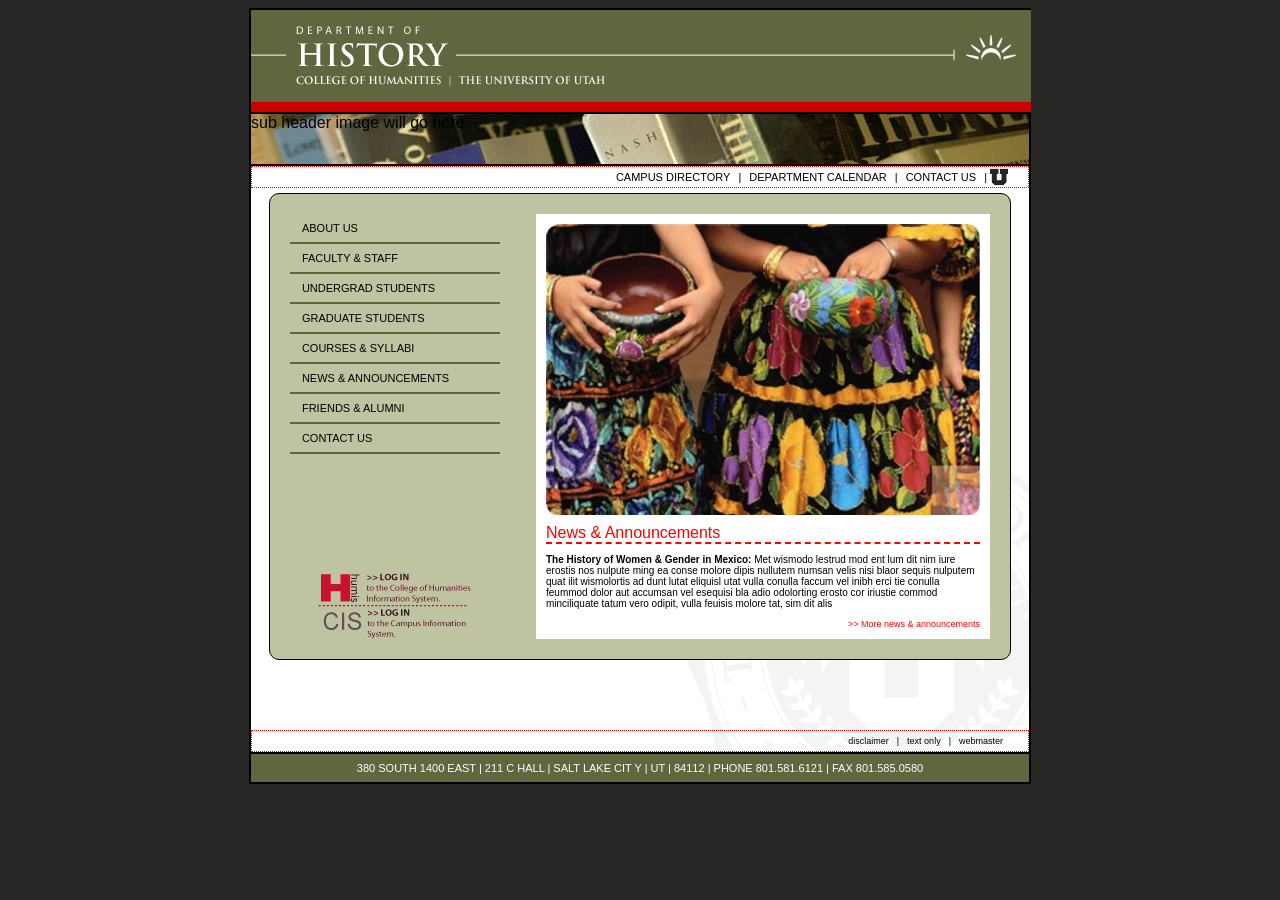
<file: HUMIS/index.html>
<!DOCTYPE html>
<html lang="en">
<head>
    <meta charset="UTF-8">
    <title>HUMIS Homepage</title>
    <link rel="stylesheet" href="stylesheet.css">
</head>

<body>
<div id="parent"><!-- all this is the markup -->
    <section>
        <img src="files/historyHome.gif" alt="University of Utah Department of History"
             style="display: block;"/>
    </section>

    <section class="sub-head">
        sub header image will go here
    </section>

    <section class="main-content-area">
        <nav class="secondary">
            <a href="#">campus directory</a>|
            <a href="#">department calendar</a>|
            <a href="#">contact us</a> |
            <img src="files/u_small.gif" alt="University of Utah"/>
        </nav>

        <section class="brown-box">
            <div class="left-side">
                <nav>
                    <a href="#">About Us</a>
                    <a href="#">Faculty &amp; Staff</a>
                    <a href="#">Undergrad Students</a>
                    <a href="#">Graduate Students</a>
                    <a href="#">Courses &amp; Syllabi</a>
                    <a href="#">News &amp; Announcements</a>
                    <a href="#">Friends &amp; Alumni</a>
                    <a href="#">Contact Us</a>
                </nav>

                <div class="links">
                    <img src="files/login-cis.gif" alt="Login to CIS"/>
                    <img src="files/login-humis.gif" alt="Log into HUMIS"/>
                </div>
            </div>

            <div class="right-side">
                <img src="files/women_w_pottery.jpg" alt="Women w pottery"/>

                <h4>News &amp; Announcements</h4>

                <p>
                    <strong>The History of Women & Gender in Mexico:</strong> Met wismodo lestrud mod ent lum dit
                    nim iure erostis nos nulpute ming ea conse molore dipis nullutem numsan velis nisi blaor
                    sequis nulputem quat ilit wismolortis ad dunt lutat eliquisl utat vulla conulla faccum vel
                    inibh erci tie conulla feummod dolor aut accumsan vel esequisi bla adio odolorting erosto
                    cor iriustie commod minciliquate tatum vero odipit, vulla feuisis molore tat, sim dit alis
                </p>

                <div class="more">
                    <a href="#">>> More news &amp; announcements</a>
                </div>
            </div>
        </section>

        <nav class="secondary bottom">
            <a href="#">disclaimer</a>|
            <a href="#">text only</a>|
            <a href="#">webmaster</a>
        </nav>
    </section>

    <section class="footer"><!-- section.footer -->
        380 SOUTH 1400 EAST | 211 C HALL | SALT LAKE CIT Y | UT | 84112 | PHONE 801.581.6121 | FAX 801.585.0580
    </section>
</div>
</body>
</html>
</file>
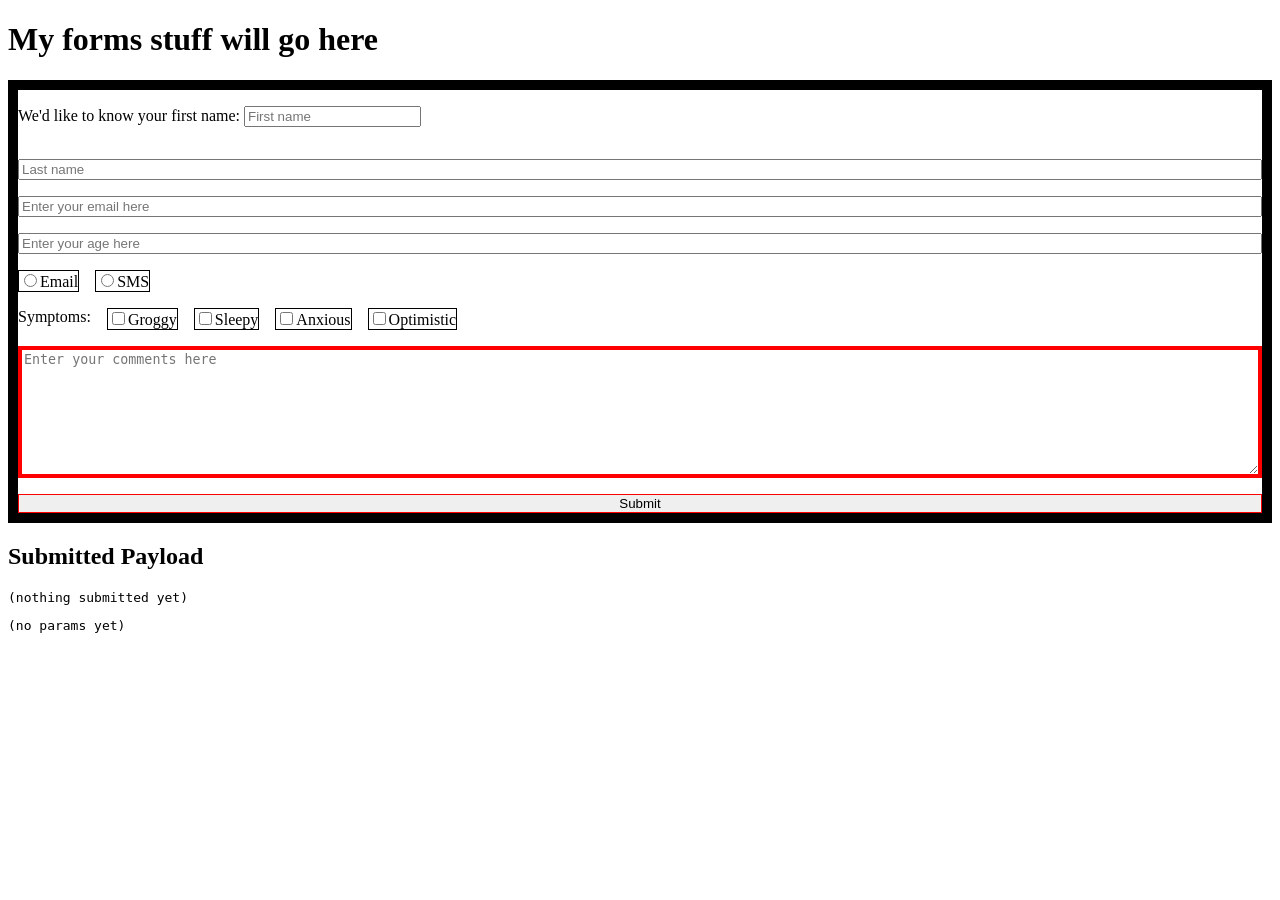
<file: AdvancedTopics/forms.html>
<!DOCTYPE html>
<html lang="en">
<head>
    <meta charset="UTF-8">
    <title>Forms practice</title>
    <style>
        body {
            form {
                display: flex;
                border: 10px solid black;
                flex-direction: column;
                gap: 1rem;

                input {
                    /*border: 1px dashed black;*/
                    /*margin-bottom: 1rem;*/
                }

                div.choices {
                    display: flex;
                    gap: 1rem;

                    label {
                        border: 1px solid black;
                    }
                }

                input.button {
                    border: 1px solid red;
                }

                textarea.textarea {
                    border: 4px solid red;
                }
            }
        }
    </style>
</head>

<body>
<h1>My forms stuff will go here</h1>

<form method="get">
    <p>
        <label for="firstName">We'd like to know your first name:</label>
        <input type="text" id="firstName" name="firstname" placeholder="First name" required>
    </p>

    <input type="text" name="lastname" placeholder="Last name" required>
    <input type="email" name="email" placeholder="Enter your email here" required>
    <input type="number" name="age" placeholder="Enter your age here" max="10" required>

    <!-- radio button example here -->
    <div class="choices">
        <label for="email">
            <input type="radio" id="email" name="contactMethod" value="email">Email
        </label>

        <label for="phone">
            <input type="radio" id="phone" name="contactMethod" value="sms">SMS
        </label>
    </div>

    <!-- checkbox button example here -->
    <div class="choices">
        Symptoms:
        <label><input type="checkbox" name="symptoms" value="groggy">Groggy</label>
        <label><input type="checkbox" name="symptoms" value="sleepy">Sleepy</label>
        <label><input type="checkbox" name="symptoms" value="anxious">Anxious</label>
        <label><input type="checkbox" name="symptoms" value="optimistic">Optimistic</label>
    </div>

    <textarea class="textarea" name="comments" placeholder="Enter your comments here" rows="8"></textarea>

    <input type="submit" value="Submit" class="button">
</form>

<h2>Submitted Payload</h2>
<div class="results">
    <pre id="output">(nothing submitted yet)</pre>
    <pre id="params">(no params yet)</pre>
</div>
</body>

<script>
    const form = document.querySelector("form");
    const output = document.getElementById("output");
    const params = document.getElementById("params");

    form.addEventListener("submit", function (e) {
        e.preventDefault();

        const formData = new FormData(form);
        const urlParams = new URLSearchParams(formData);

        const data = {};

        for (let [key, value] of formData.entries()) {
            if (data[key]) {
                if (!Array.isArray(data[key])) {
                    data[key] = [data[key]];
                }
                data[key].push(value);
            } else {
                data[key] = value;
            }
        }

        output.textContent = JSON.stringify(data, null, 2);
        params.textContent = urlParams.toString();
    });
</script>
</html>
</file>
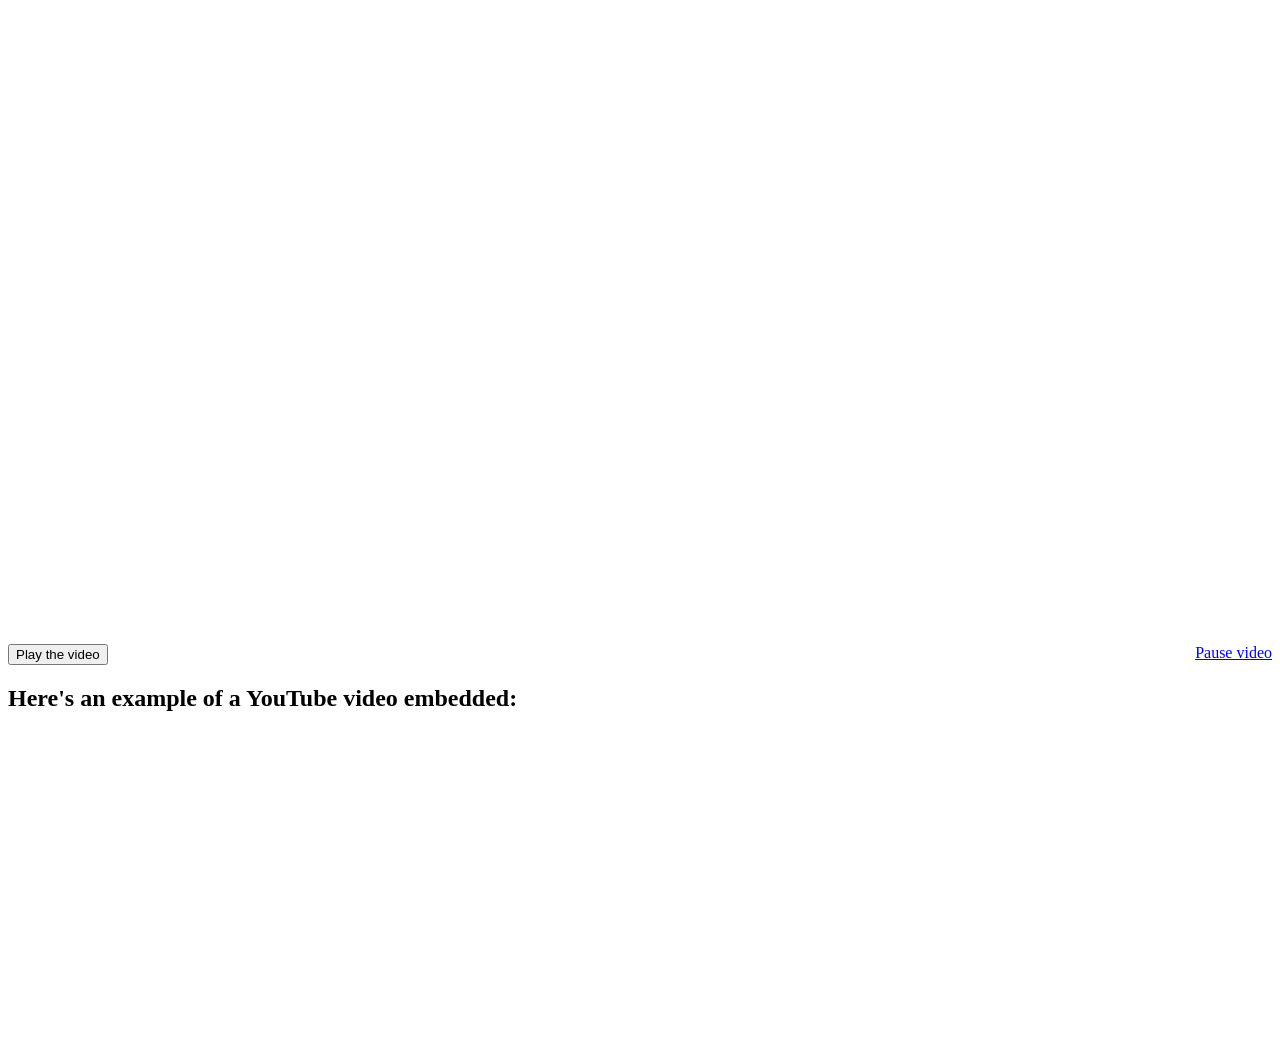
<file: AdvancedTopics/media-example.html>
<!DOCTYPE html>
<html lang="en">
<head>
    <meta charset="UTF-8">
    <title>Embedded Video exercise</title>

    <style>
        video {
            width: 100%;
        }

        div.controls {
            display: flex;
            justify-content: space-between;
        }
    </style>
</head>
<body>

<video id="myVideo">
    <source src="1416529-hd_1280_720_30fps.mp4" type="video/mp4">
</video>

<div class="controls">
    <button onclick="playVideo()">Play the video</button>

    <a href="#" onclick="pauseVideo()">Pause video</a>
</div>


<h2>Here's an example of a YouTube video embedded:</h2>

<iframe width="560" height="315" src="https://www.youtube.com/embed/pcfvn8PvLJ0?si=HRv1wzgCiNuS9Eta"
        title="YouTube video player" frameborder="0"
        allow="accelerometer; autoplay; clipboard-write; encrypted-media; gyroscope; picture-in-picture; web-share"
        referrerpolicy="strict-origin-when-cross-origin" allowfullscreen></iframe>

</body>

<script>
    const myVideo = document.getElementById('myVideo');

    function playVideo() {
        myVideo.play();
    }

    function pauseVideo() {
        myVideo.pause();
    }
</script>
</html>
</file>
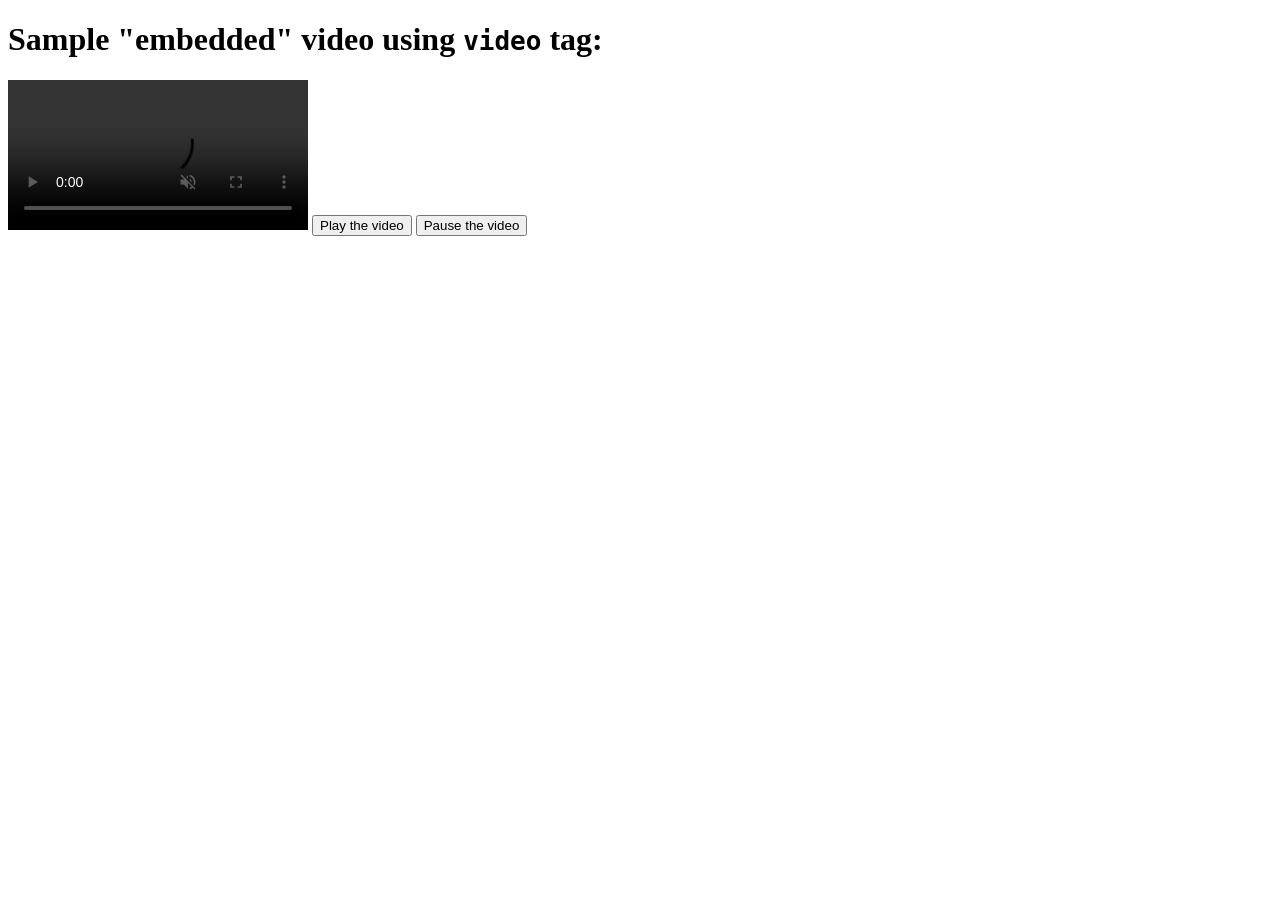
<file: AdvancedTopics/media.html>
<!DOCTYPE html>
<html lang="en">
<head>
    <meta charset="UTF-8">
    <title>Working with Media</title>
</head>
<body>

<h1>Sample "embedded" video using <code>video</code> tag:</h1>
<video controls autoplay muted loop id="myVideo">
    <source src="1416529-hd_1280_720_30fps.mp4" type="video/mp4">
</video>

<button id="playVideo" onclick="playVideo()">Play the video</button>
<button id="pauseVideo" onclick="pauseVideo()">Pause the video</button>
</body>

<script>
    var video = document.getElementById("myVideo");

    function playVideo() {
        video.play();
    }

    function pauseVideo() {
        video.pause();
    }
</script>
</html>
</file>
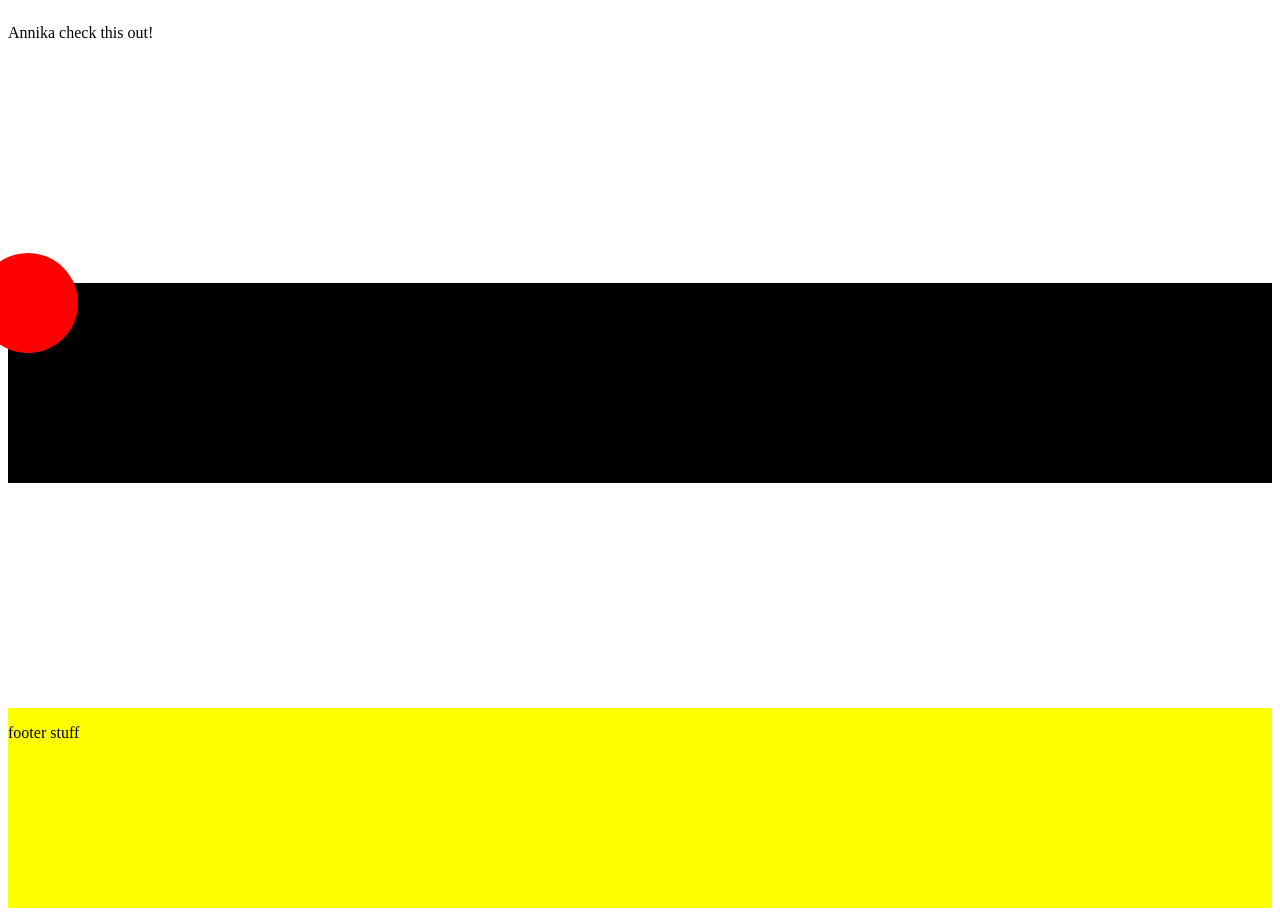
<file: AdvancedTopics/relative-positioning.html>
<!DOCTYPE html>
<html lang="en">
<head>
    <meta charset="UTF-8">
    <title>Relative Positioning</title>

    <style>

        div.container {
            display: flex;
            flex-direction: column;
            justify-content: space-between;
            height: 100vh;

            p {
                z-index: 100;
            }

            .black-box {
                height: 200px;
                background: black;
                position: relative;

                .circle {
                    z-index: 1;
                    border-radius: 50%;
                    background-color: red;
                    height: 100px;
                    width: 100px;
                    position: absolute;
                    left: -30px;
                    top: -30px;
                    /*right: 0;*/
                    /*bottom: 0;*/
                }
            }

            footer {
                background-color: yellow;
                height: 200px;
            }
        }

    </style>
</head>
<body>
<div class="container">

    <p>Annika check this out!</p>

    <div class="black-box">
        <div class="circle"></div>
    </div>

    <footer>
        <p>footer stuff</p>
    </footer>
</div>
</body>
</html>
</file>
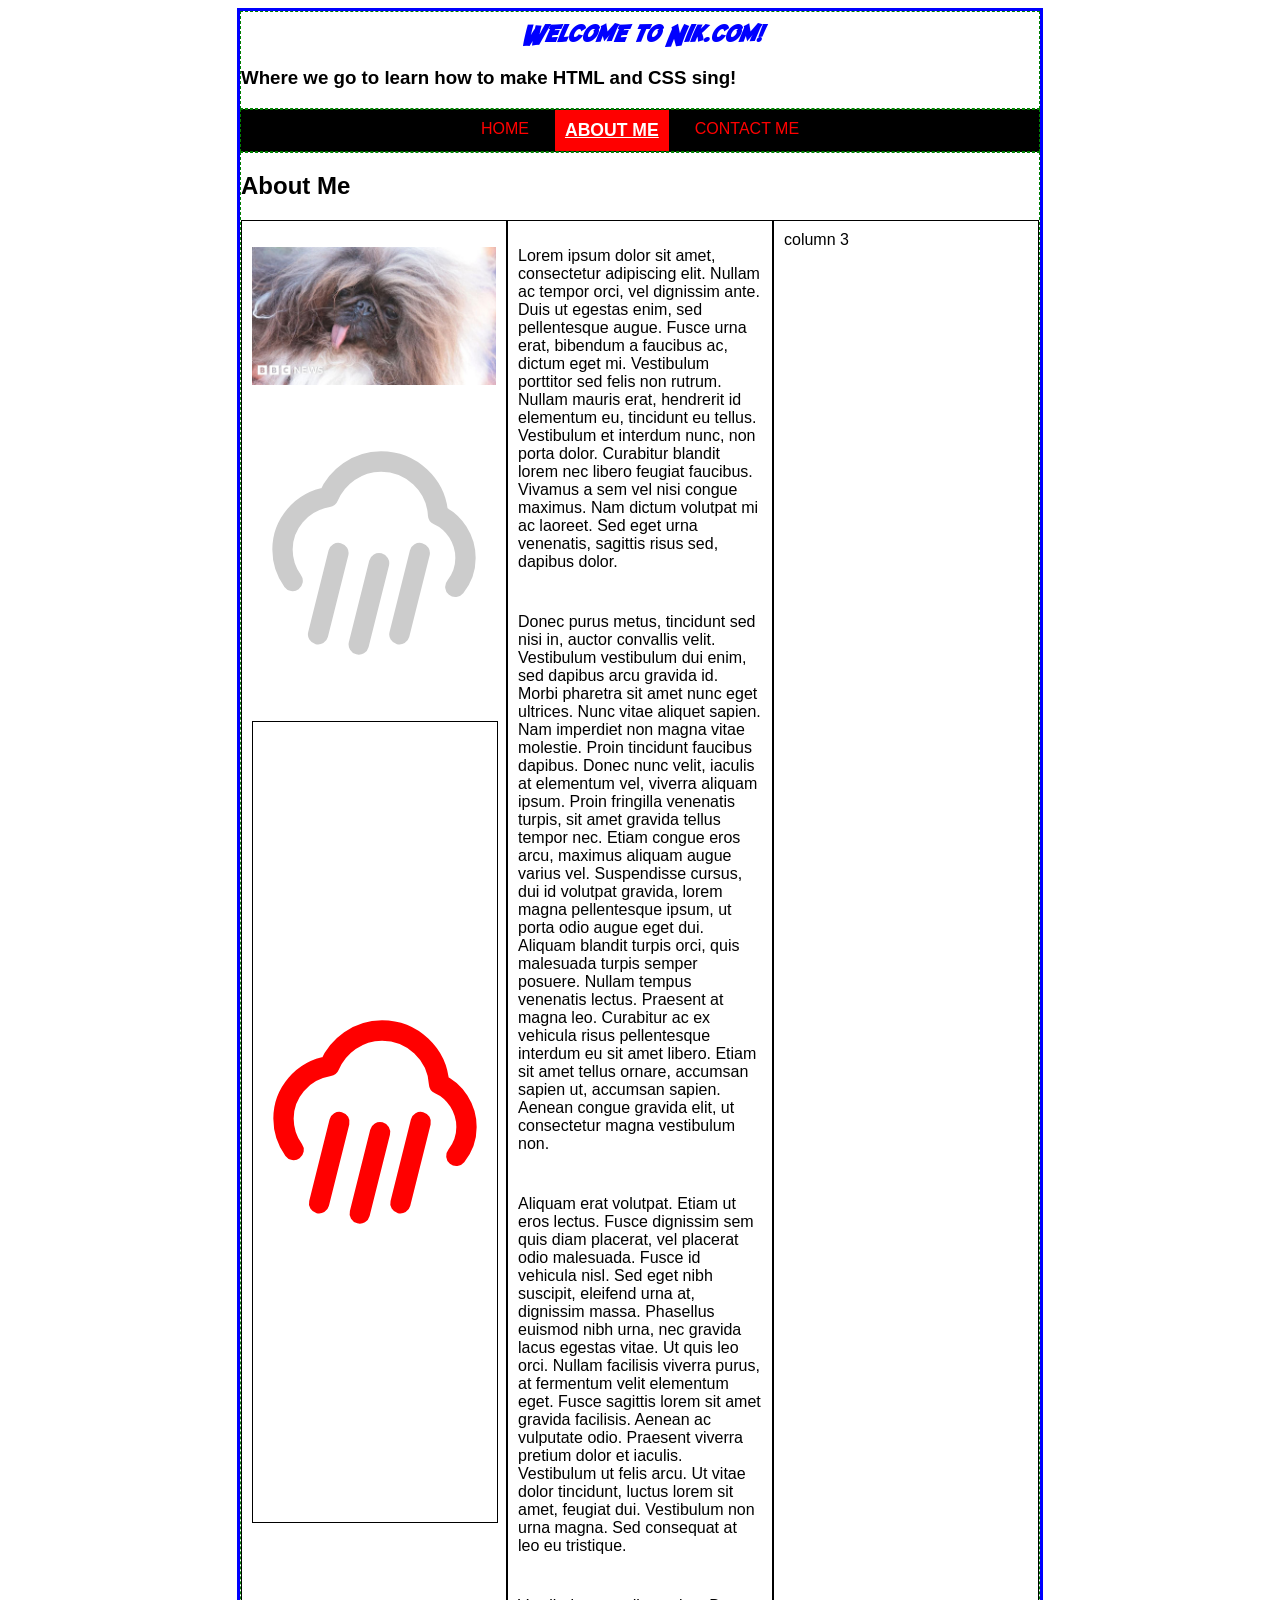
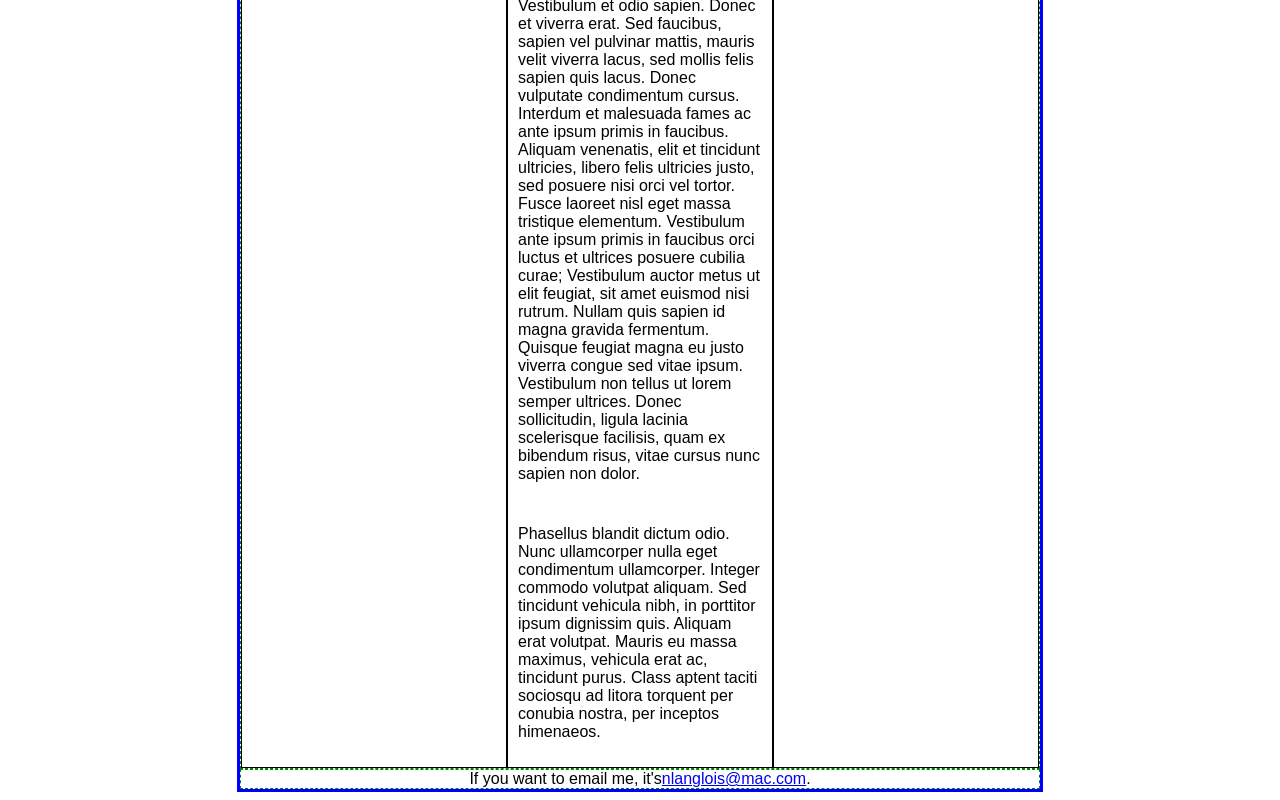
<file: AdvancedTopics/desktop-site/about-me.html>
<!DOCTYPE html>
<html lang="en">
<head>
    <meta charset="UTF-8">
    <title>About Me</title>
    <link rel="stylesheet" href="styles.css">
</head>
<body>

<section class="container">

    <header>
        <h1>Welcome to Nik.com!</h1>
        <h3>Where we go to learn how to make HTML and CSS sing!</h3>
    </header>

    <nav>
        <a href="#">Home</a>
        <a href="#" class="current-page">About Me</a>
        <a href="contact-me.html">Contact Me</a>
    </nav>

    <section class="content">
        <h2>About Me</h2>

        <div class="columns">
            <div>
                <p>
                    <img src="headshot.jpg"/>
                </p>

                <p>
                    <img src="cloud-rain.svg"/>
                </p>

                <p>
                    <svg class="red" width="800px" height="800px" viewBox="0 0 24 24" fill="none" xmlns="http://www.w3.org/2000/svg">
                        <path d="M4 14.7519C3.37037 13.8768 3 12.8059 3 11.6493C3 9.20008 4.8 6.9375 7.5 6.5C8.34694 4.48637 10.3514 3 12.6893 3C15.684 3 18.1317 5.32251 18.3 8.25C19.8893 8.94488 21 10.6503 21 12.4969C21 13.5693 20.6254 14.5541 20 15.3275M12.5 12.9995L10.5 21.0008M8.5 11.9995L6.5 20.0008M16.5 12L14.5 20.0013"
                              stroke="currentColor" stroke-width="2" stroke-linecap="round" stroke-linejoin="round"/>
                    </svg>
                </p>
            </div>
            <div>
                <p>Lorem ipsum dolor sit amet, consectetur adipiscing elit. Nullam ac tempor orci, vel dignissim ante.
                    Duis ut egestas enim, sed pellentesque augue. Fusce urna erat, bibendum a faucibus ac, dictum eget
                    mi. Vestibulum porttitor sed felis non rutrum. Nullam mauris erat, hendrerit id elementum eu,
                    tincidunt eu tellus. Vestibulum et interdum nunc, non porta dolor. Curabitur blandit lorem nec
                    libero feugiat faucibus. Vivamus a sem vel nisi congue maximus. Nam dictum volutpat mi ac laoreet.
                    Sed eget urna venenatis, sagittis risus sed, dapibus dolor.</p>

                <p>Donec purus metus, tincidunt sed nisi in, auctor convallis velit. Vestibulum vestibulum dui enim, sed
                    dapibus arcu gravida id. Morbi pharetra sit amet nunc eget ultrices. Nunc vitae aliquet sapien. Nam
                    imperdiet non magna vitae molestie. Proin tincidunt faucibus dapibus. Donec nunc velit, iaculis at
                    elementum vel, viverra aliquam ipsum. Proin fringilla venenatis turpis, sit amet gravida tellus
                    tempor nec. Etiam congue eros arcu, maximus aliquam augue varius vel. Suspendisse cursus, dui id
                    volutpat gravida, lorem magna pellentesque ipsum, ut porta odio augue eget dui. Aliquam blandit
                    turpis orci, quis malesuada turpis semper posuere. Nullam tempus venenatis lectus. Praesent at magna
                    leo. Curabitur ac ex vehicula risus pellentesque interdum eu sit amet libero. Etiam sit amet tellus
                    ornare, accumsan sapien ut, accumsan sapien. Aenean congue gravida elit, ut consectetur magna
                    vestibulum non.</p>

                <p>Aliquam erat volutpat. Etiam ut eros lectus. Fusce dignissim sem quis diam placerat, vel placerat
                    odio malesuada. Fusce id vehicula nisl. Sed eget nibh suscipit, eleifend urna at, dignissim massa.
                    Phasellus euismod nibh urna, nec gravida lacus egestas vitae. Ut quis leo orci. Nullam facilisis
                    viverra purus, at fermentum velit elementum eget. Fusce sagittis lorem sit amet gravida facilisis.
                    Aenean ac vulputate odio. Praesent viverra pretium dolor et iaculis. Vestibulum ut felis arcu. Ut
                    vitae dolor tincidunt, luctus lorem sit amet, feugiat dui. Vestibulum non urna magna. Sed consequat
                    at leo eu tristique.</p>

                <p>Vestibulum et odio sapien. Donec et viverra erat. Sed faucibus, sapien vel pulvinar mattis, mauris
                    velit viverra lacus, sed mollis felis sapien quis lacus. Donec vulputate condimentum cursus.
                    Interdum et malesuada fames ac ante ipsum primis in faucibus. Aliquam venenatis, elit et tincidunt
                    ultricies, libero felis ultricies justo, sed posuere nisi orci vel tortor. Fusce laoreet nisl eget
                    massa tristique elementum. Vestibulum ante ipsum primis in faucibus orci luctus et ultrices posuere
                    cubilia curae; Vestibulum auctor metus ut elit feugiat, sit amet euismod nisi rutrum. Nullam quis
                    sapien id magna gravida fermentum. Quisque feugiat magna eu justo viverra congue sed vitae ipsum.
                    Vestibulum non tellus ut lorem semper ultrices. Donec sollicitudin, ligula lacinia scelerisque
                    facilisis, quam ex bibendum risus, vitae cursus nunc sapien non dolor.</p>

                <p>Phasellus blandit dictum odio. Nunc ullamcorper nulla eget condimentum ullamcorper. Integer commodo
                    volutpat aliquam. Sed tincidunt vehicula nibh, in porttitor ipsum dignissim quis. Aliquam erat
                    volutpat. Mauris eu massa maximus, vehicula erat ac, tincidunt purus. Class aptent taciti sociosqu
                    ad litora torquent per conubia nostra, per inceptos himenaeos.</p>
            </div>
            <div>column 3</div>
        </div>
    </section>

    <footer>
        If you want to email me, it's <a href="mailto:nlanglois@mac.com">nlanglois@mac.com</a>.
    </footer>

</section>

</body>
</html>
</file>
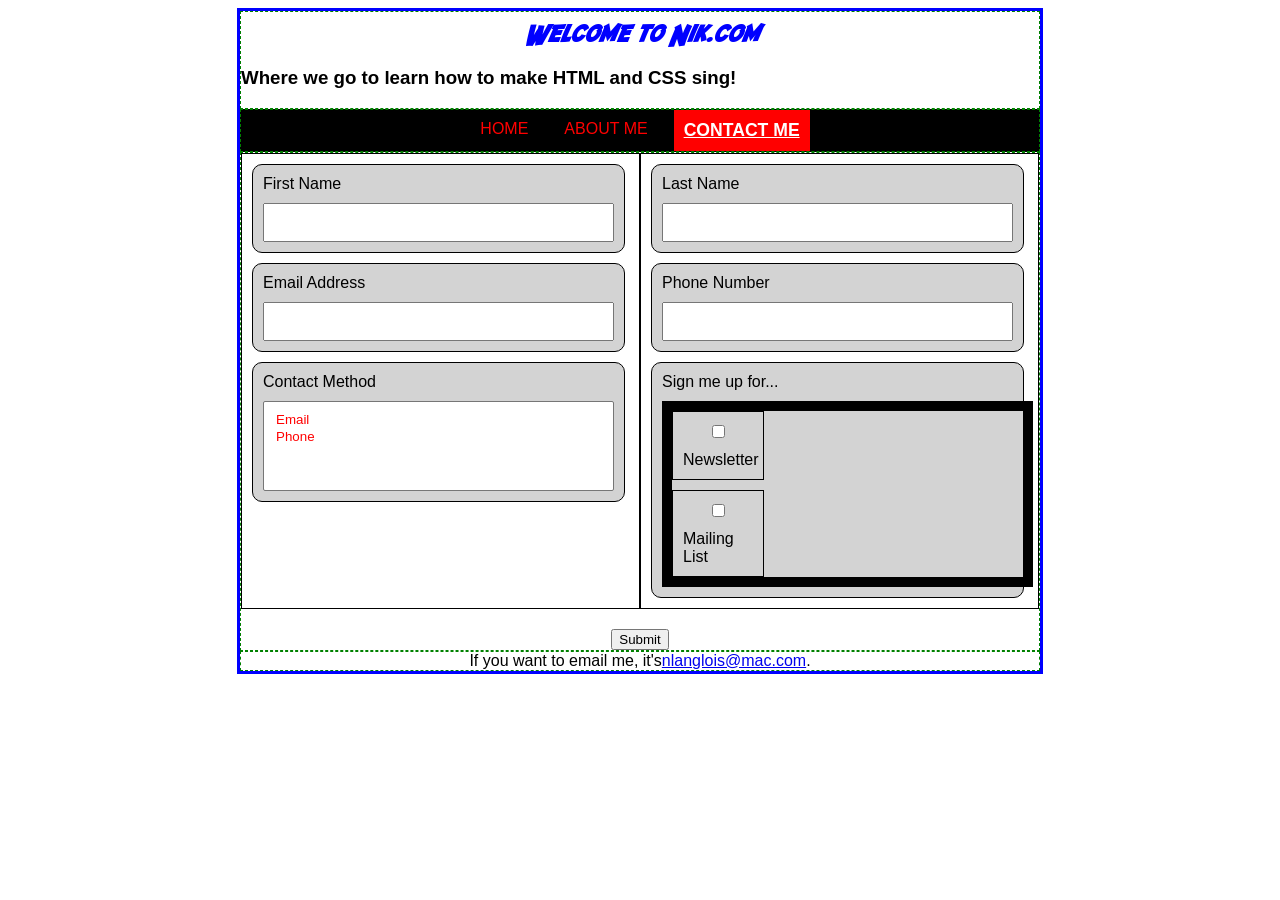
<file: AdvancedTopics/desktop-site/contact-me.html>
<!DOCTYPE html>
<html lang="en">
<head>
    <meta charset="UTF-8">
    <title>Contact Me</title>
    <link rel="stylesheet" href="styles.css">
</head>
<body>

<section class="container">

    <header>
        <h1>Welcome to Nik.com</h1>
        <h3>Where we go to learn how to make HTML and CSS sing!</h3>
    </header>

    <nav>
        <a href="#">Home</a>
        <a href="about-me.html">About Me</a>
        <a href="#" class="current-page">Contact Me</a>
    </nav>

    <section class="content">
        <form>
            <div class="columns">
                <div>
                    <div class="inputBlock">
                        <label for="firstName">First Name</label>
                        <input type="text" id="firstName" name="firstName">
                    </div>

                    <div class="inputBlock">
                        <label for="emailAddress">Email Address</label>
                        <input type="text" id="emailAddress" name="emailAddress">
                    </div>

                    <div class="inputBlock">
                        <label for="contactMethod">Contact Method</label>
                        <select name="contactMethod" id="contactMethod" multiple>
                            <option value="email">Email</option>
                            <option value="phone">Phone</option>
                        </select>
                    </div>
                </div>

                <div>
                    <div class="inputBlock">
                        <label for="lastName">Last Name</label>
                        <input type="text" id="lastName" name="lastName">
                    </div>

                    <div class="inputBlock">
                        <label for="phoneNumber">Phone Number</label>
                        <input type="text" id="phoneNumber" name="phoneNumber">
                    </div>

                    <div class="inputBlock">
                        <label for="signMeUpFor">Sign me up for...</label>
                        <div class="checkboxes">
                            <div class="checkbox">
                                <input type="checkbox" name="signMeUpFor" value="Newsletter">
                                Newsletter
                            </div>
                            <div class="checkbox">
                                <input type="checkbox" name="signMeUpFor" value="Mailing Lists">
                                Mailing List
                            </div>
                        </div>
                    </div>
                </div>
            </div>

            <div class="submit-button">
                <input type="button" value="Submit">
            </div>
        </form>
    </section>

    <footer>
        If you want to email me, it's <a href="mailto:nlanglois@mac.com">nlanglois@mac.com</a>.
    </footer>

</section>

</body>
</html>
</file>
<file: HUMIS/stylesheet.css>
body {
    font-family: Arial, Helvetica, sans-serif;
    background-color: #292626;
}

div#parent { /* Declaration or "selector" */
    border: 1px solid black;
    width: 780px;
    margin: 0 auto;
    background-color: #fff;
}

div#parent section {
    border: 1px solid black;
}

section.sub-head {
    /*background: url('files/histHomepic.jpg') top left no-repeat;*/
    background-image: url('files/histHomepic.jpg');
    background-repeat: no-repeat;
    background-position: center;
    height: 50px;
}

section.main-content-area { /* declaration for a section tag whose class is "main-content-area" */
    min-height: 400px;
    display: flex;
    flex-direction: column;
    justify-content: space-between;
    background-image: url('files/uofu_medallion_rt.gif');
    background-repeat: no-repeat;
    background-position: bottom right;

    nav.secondary { /* applies to all nav tags found inside (descendants of) section.main-content-area */
        min-height: 20px;
        border: 1px dotted red;
        /*text-align: right;*/
        padding-right: 20px;
        font-size: 11px;
        display: flex;
        justify-content: flex-end;
        align-items: center;
        gap: 3px;

        a { /* this targets all links in each of our navs */
            margin: 0 5px;
            color: black;
            text-decoration: none;
            text-transform: uppercase;

            &:hover { /* Pseudo-class declaration */
                text-decoration: underline;
            }
        }

        &.bottom {
            font-size: 9px;

            a {
                text-transform: lowercase;
            }
        }
    }

    section.brown-box {
        background-color: #BEC3A1;
        padding: 20px;
        border-radius: 10px;
        min-height: 400px;
        display: flex;
        justify-content: space-between;
        /*margin-bottom: 70px;*/
        /*margin-right: 20px;*/
        /*margin-left: 20px;*/
        width: 90%;
        margin: 5px auto 70px;
        /* Above line reads margin 0 on top,
        "the same amount" on the left and right,
        and then finally 70px on the bottom */

        .left-side {
            width: 30%;
            display: flex;
            flex-direction: column;
            justify-content: space-between;

            nav {
                a {
                    color: black;
                    display: block;
                    text-decoration: none;
                    border-bottom: 2px solid #60663e;
                    padding: 8px 0 8px 12px;
                    text-transform: uppercase;
                    font-size: 11px;

                    &:hover {
                        color: white;
                        background-color: #60663e;
                    }
                }
            }

            .links {
                display: flex;
                flex-direction: column-reverse;
                align-items: center;
            }
        }

        .right-side {
            width: 62%;
            background-color: white;
            padding: 10px;

            img {
                width: 100%;
                margin-bottom: 5px;
            }

            p {
                font-size: 10px;
            }


            div.more {
                /*text-align: right;*/
                display: flex;
                justify-content: flex-end;

                a {
                    color: red;
                    text-decoration: none;
                    font-size: 9px;

                    &:hover {
                        text-decoration: underline;
                    }
                }
            }
        }
    }
}

section.footer {
    background-color: #60663E;
    text-align: center;
    color: white;
    font-size: 11px;
    padding: 8px 0;
}


h4 {
    color: red;
    border-bottom: 2px dashed red;
    font-weight: unset;
    margin: 0 0 5px 0;
}
</file>
<file: AdvancedTopics/desktop-site/styles.css>
@font-face {
    font-family: 'Fedora-regular';
    src: url('fonts/Fedora.ttf');
}

@font-face {
    font-family: 'Fedora-outline';
    src: url('fonts/FedoraOutline.ttf');
}

@font-face {
    font-family: 'Fedora-shadow';
    src: url('fonts/FedoraShadow.ttf');
}

section.container {
    --primaryColor: blue;

    font-family: Arial, Helvetica, sans-serif;
    max-width: 800px;
    border: 3px solid var(--primaryColor);
    min-height: 600px;
    margin: 0 auto; /* center this section horizontally */
    display: flex;
    flex-direction: column;
    justify-content: space-around;

    > * { /* Applies to EVERY CHILD (direct descendant) of section.container */
        border: 1px dashed green;

        h1 {
            /*color: red;*/
            font-family: 'Fedora-regular', sans-serif;
            color: var(--primaryColor);
            text-align: center;
        }
    }

    nav {
        display: flex;
        justify-content: center;
        background-color: black;
        gap: 1rem;

        a {
            color: red;
            text-transform: uppercase;
            padding: 10px;
            text-decoration: none;

            &:hover {
                background-color: red;
                color: white;
            }

            &.current-page {
                background-color: red;
                color: white;
                font-weight: bold;
                font-size: 110%;
                text-decoration: underline;
            }
        }
    }

    section.content {
        div.columns {
            display: flex;

            div { /* each column inside the form */
                border: 1px solid black;
                /*min-height: 200px;*/
                width: 50%;
                display: flex;
                flex-direction: column;
                padding: 10px;
                gap: 10px;

                img {
                    width: 100%;
                }

                svg {
                    border: 1px solid black;
                    width: 100%;
                }

                .red {
                    color: red;

                    &:hover {
                        color: yellow;
                    }
                }

                div.inputBlock {
                    background-color: lightgray;
                    padding: 10px;
                    border-radius: 10px;
                    width: 93%;

                    &:hover {
                        background-color: darkgray;

                        input, select {
                            background-color: black;
                        }
                    }

                    input, select {
                        padding: 10px;
                        /*font-family: Arial, Helvetica, sans-serif;*/
                        color: red;
                    }

                    div.checkboxes {
                        width: 100%;
                        padding: unset;
                        border: 10px solid black;
                        display: flex;
                        flex-wrap: wrap;

                        div.checkbox {
                            display: flex;
                            width: 20%;

                            > * {
                                border: 10px dotted blue;
                            }
                        }
                    }
                }
            }
        }

        div.submit-button {
            margin-top: 20px;
            display: flex;
            justify-content: center;
        }
    }

    footer {
        display: flex;
        justify-content: center;
    }
}
</file>
